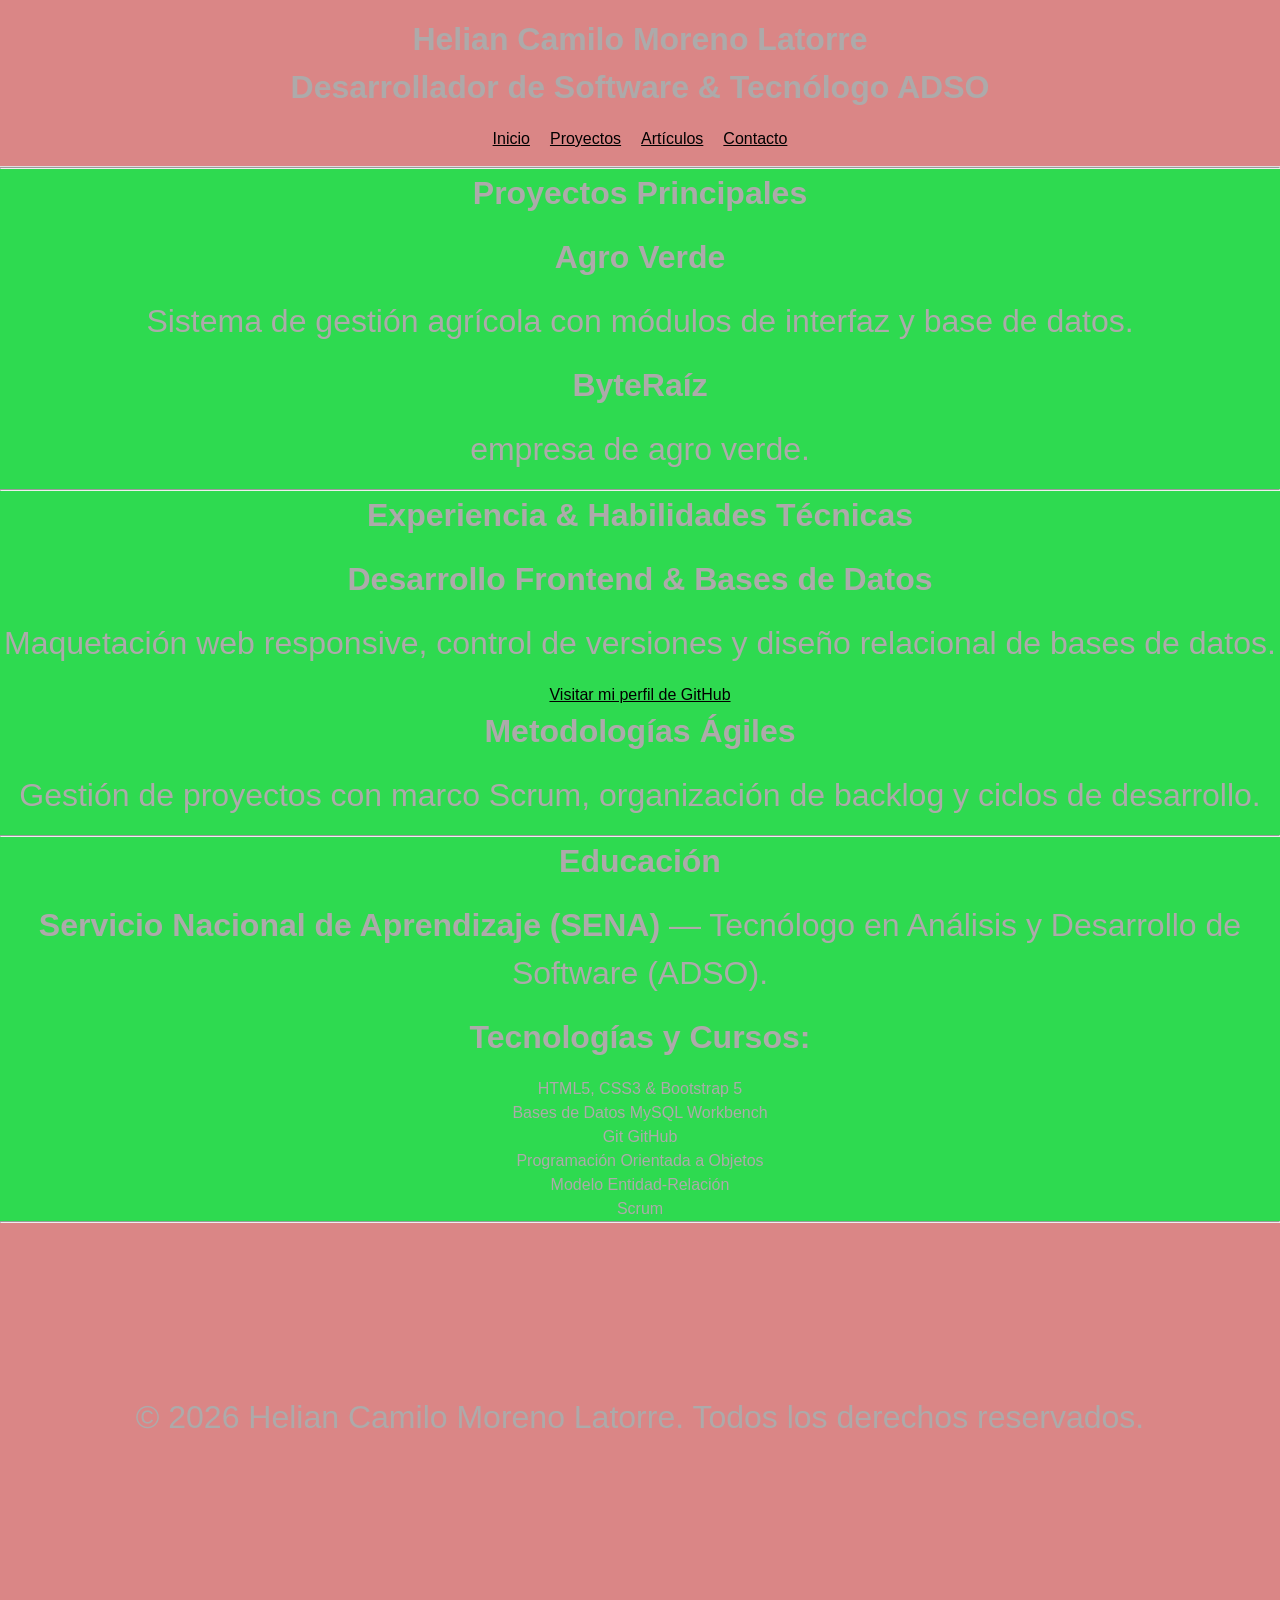
<file: index.html>
<!DOCTYPE html>
<html lang="es">
<head>
    <meta charset="UTF-8">
    <meta name="viewport" content="width=device-width, initial-scale=1.0">
    <meta name="description" content="Portafolio web de Helian Camilo Moreno Latorre. Proyectos, experiencia y formación en desarrollo de software.">
    <meta name="keywords" content="Helian Moreno, Desarrollador, HTML, Portafolio, Software, SENA">
    <meta name="author" content="Helian Camilo Moreno Latorre">
    <title>Inicio - Helian Camilo Moreno Latorre</title>

    <meta property="og:type" content="website">
    <meta property="og:url" content="https://helianmoreno05-sudo.github.io/Proyecto-2/">
    <meta property="og:title" content="ByteRaíz">
    <meta property="og:description" content="segundo trabajo de la guia.">
    <meta property="og:image" content="https://helianmoreno05-sudo.github.io/Proyecto-2/imagen-og.jpg">
    <meta property="og:site_name" content="ByteRaíz">

    <link rel="icon" type="image/svg+xml" href="letra-h.png">
<link rel="stylesheet" href="estilos.css">
</head>
<body>

    <!-- Encabezado y Navegación Principal -->
    <header>
        <h1>Helian Camilo Moreno Latorre</h1>
        <p><strong>Desarrollador de Software &amp; Tecnólogo ADSO</strong></p>
        <nav class="colorlinks">
            <ul>
                <li><a href="index.html">Inicio</a></li>
                <li><a href="proyectos.html">Proyectos</a></li>
                <li><a href="articulos.html">Artículos</a></li>
                <li><a href="contacto.html">Contacto</a></li>
            </ul>
        </nav>
    </header>

    <hr>

    <!-- Contenido Principal -->
    <main>

        <!-- Sección de Proyectos Destacados -->
        <section>
            <h2>Proyectos Principales</h2>
            <ul>
                <li>
                    <h3>Agro Verde</h3>
                    <p>Sistema de gestión agrícola con módulos de interfaz y base de datos.</p>
                </li>
                <li>
                    <h3>ByteRaíz</h3>
                    <p>empresa de agro verde.</p>
                </li>
               
            </ul>
        </section>

        <hr>

        <!-- Sección de Experiencia y Competencias -->
        <section>
            <h2>Experiencia &amp; Habilidades Técnicas</h2>
            
            <article class="a">
                <h3>Desarrollo Frontend &amp; Bases de Datos</h3>
                <p>Maquetación web responsive, control de versiones y diseño relacional de bases de datos.</p>
              <a href="https://github.com" target="_blank" rel="noopener noreferrer">Visitar mi perfil de GitHub</a>
            </article>

            <article>
                <h3>Metodologías Ágiles</h3>
                <p>Gestión de proyectos con marco Scrum, organización de backlog y ciclos de desarrollo.</p>
            </article>
        </section>

        <hr>

        <!-- Sección de Educación -->
        <section class="a">
            <h2>Educación</h2>
            <p><strong>Servicio Nacional de Aprendizaje (SENA)</strong> — Tecnólogo en Análisis y Desarrollo de Software (ADSO).</p>
            
            <h3>Tecnologías y Cursos:</h3>
            <ul>
                <li>HTML5, CSS3 &amp; Bootstrap 5</li>
                <li>Bases de Datos MySQL Workbench</li>
                <li>Git GitHub</li>
                <li>Programación Orientada a Objetos</li>
                <li>Modelo Entidad-Relación</li>
                <li>Scrum</li>
            </ul>
        </section>

    </main>

    <hr>

    <!-- Pie de página -->
    <footer>
        <p>&copy; 2026 Helian Camilo Moreno Latorre. Todos los derechos reservados.</p>
    </footer>

</body>
</html>
</file>
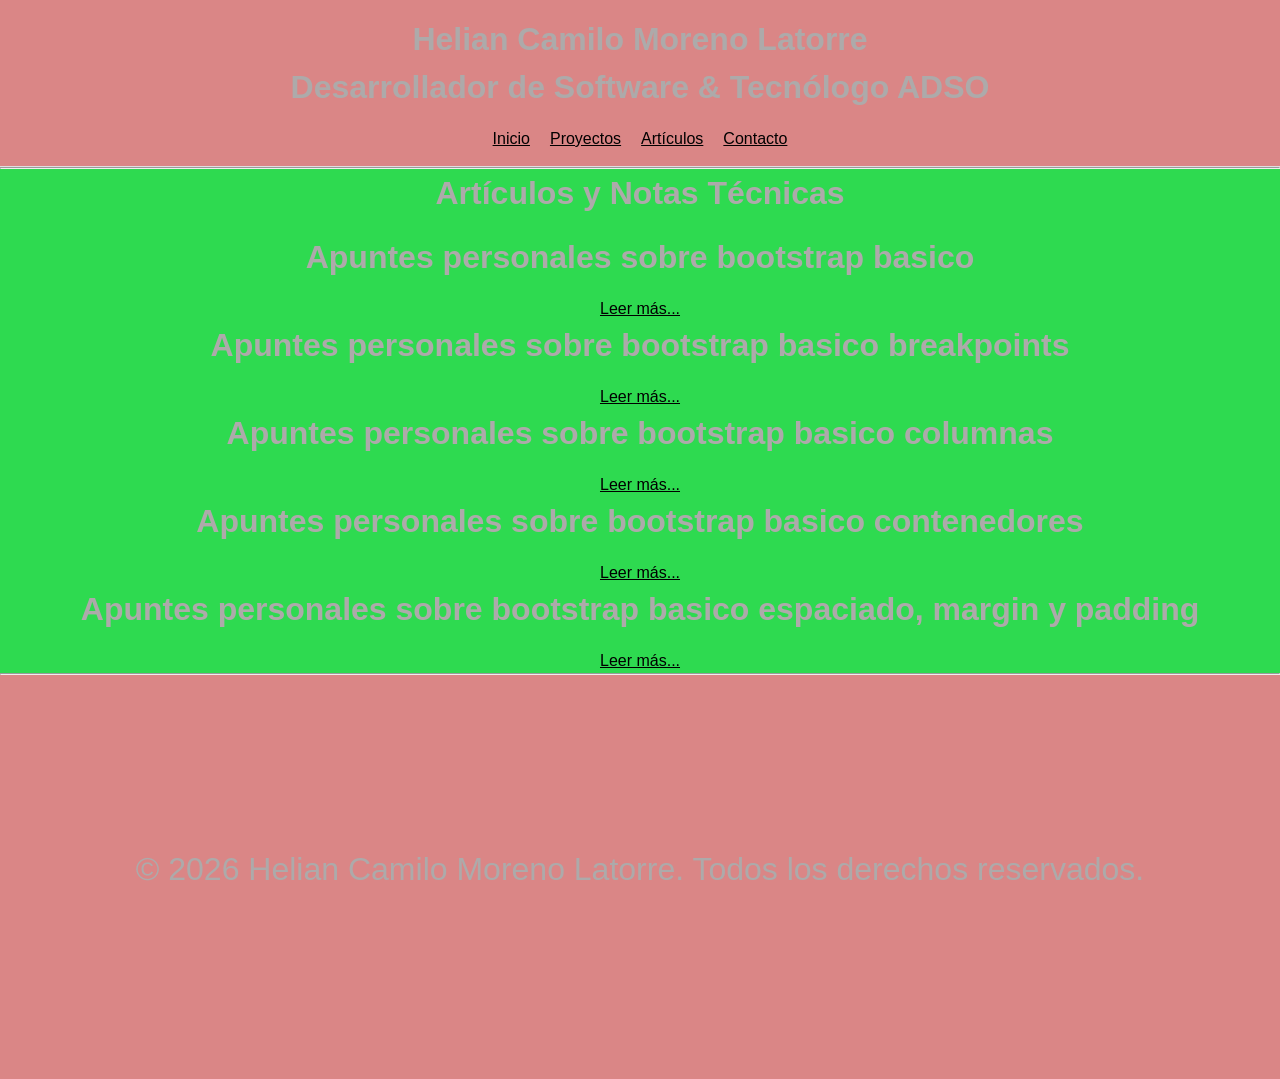
<file: articulos.html>
<!doctype html>
<html lang="es">
  <head>
    <meta charset="UTF-8" />
    <meta name="viewport" content="width=device-width, initial-scale=1.0" />
    <meta
      name="description"
      content="Artículos sobre desarrollo de software, HTML semántico y metodologías ágiles."
    />
    <meta
      name="keywords"
      content="Artículos, Blog, HTML5, MySQL, Scrum, Desarrollo Web"
    />
    <meta name="author" content="Helian Camilo Moreno Latorre" />
    <title>Artículos - Helian Camilo Moreno Latorre</title>
    <link rel="stylesheet" href="estilos.css">

  </head>
  <body>
    <header>
      <h1>Helian Camilo Moreno Latorre</h1>
      <p><strong>Desarrollador de Software &amp; Tecnólogo ADSO</strong></p>
        <nav class="colorlinks">
        <ul>
          <li><a href="index.html">Inicio</a></li>
          <li><a href="proyectos.html">Proyectos</a></li>
          <li><a href="articulos.html">Artículos</a></li>
          <li><a href="contacto.html">Contacto</a></li>
        </ul>
      </nav>
    </header>

    <hr />

    <main>
      <section>
        <h2>Artículos y Notas Técnicas</h2>

        <article class="b">
          <h3>Apuntes personales sobre bootstrap basico</h3>
          <a href="boostrap_INICIO.md">Leer más...</a>

                <h3>Apuntes personales sobre bootstrap basico breakpoints</h3>
          <a href="BOOTSTRAP_BREAKPOINTS.md">Leer más...</a>

                <h3>Apuntes personales sobre bootstrap basico columnas</h3>
          <a href="BOOTSTRAP_COLUMNAS.md">Leer más...</a>

                <h3>Apuntes personales sobre bootstrap basico contenedores</h3>
          <a href="BOOTSTRAP_CONTENEDORES.md">Leer más...</a>

      <h3>Apuntes personales sobre bootstrap basico espaciado, margin y padding</h3>
          <a href="BOOTSTRAP_ESPACIADO_MARGIN_PADDING_GAP.md">Leer más...</a>
        </article>
        
      </section>
    </main>

    <hr />

    <footer>
      <p>
        &copy; 2026 Helian Camilo Moreno Latorre. Todos los derechos reservados.
      </p>
    </footer>
  </body>
</html>
</file>
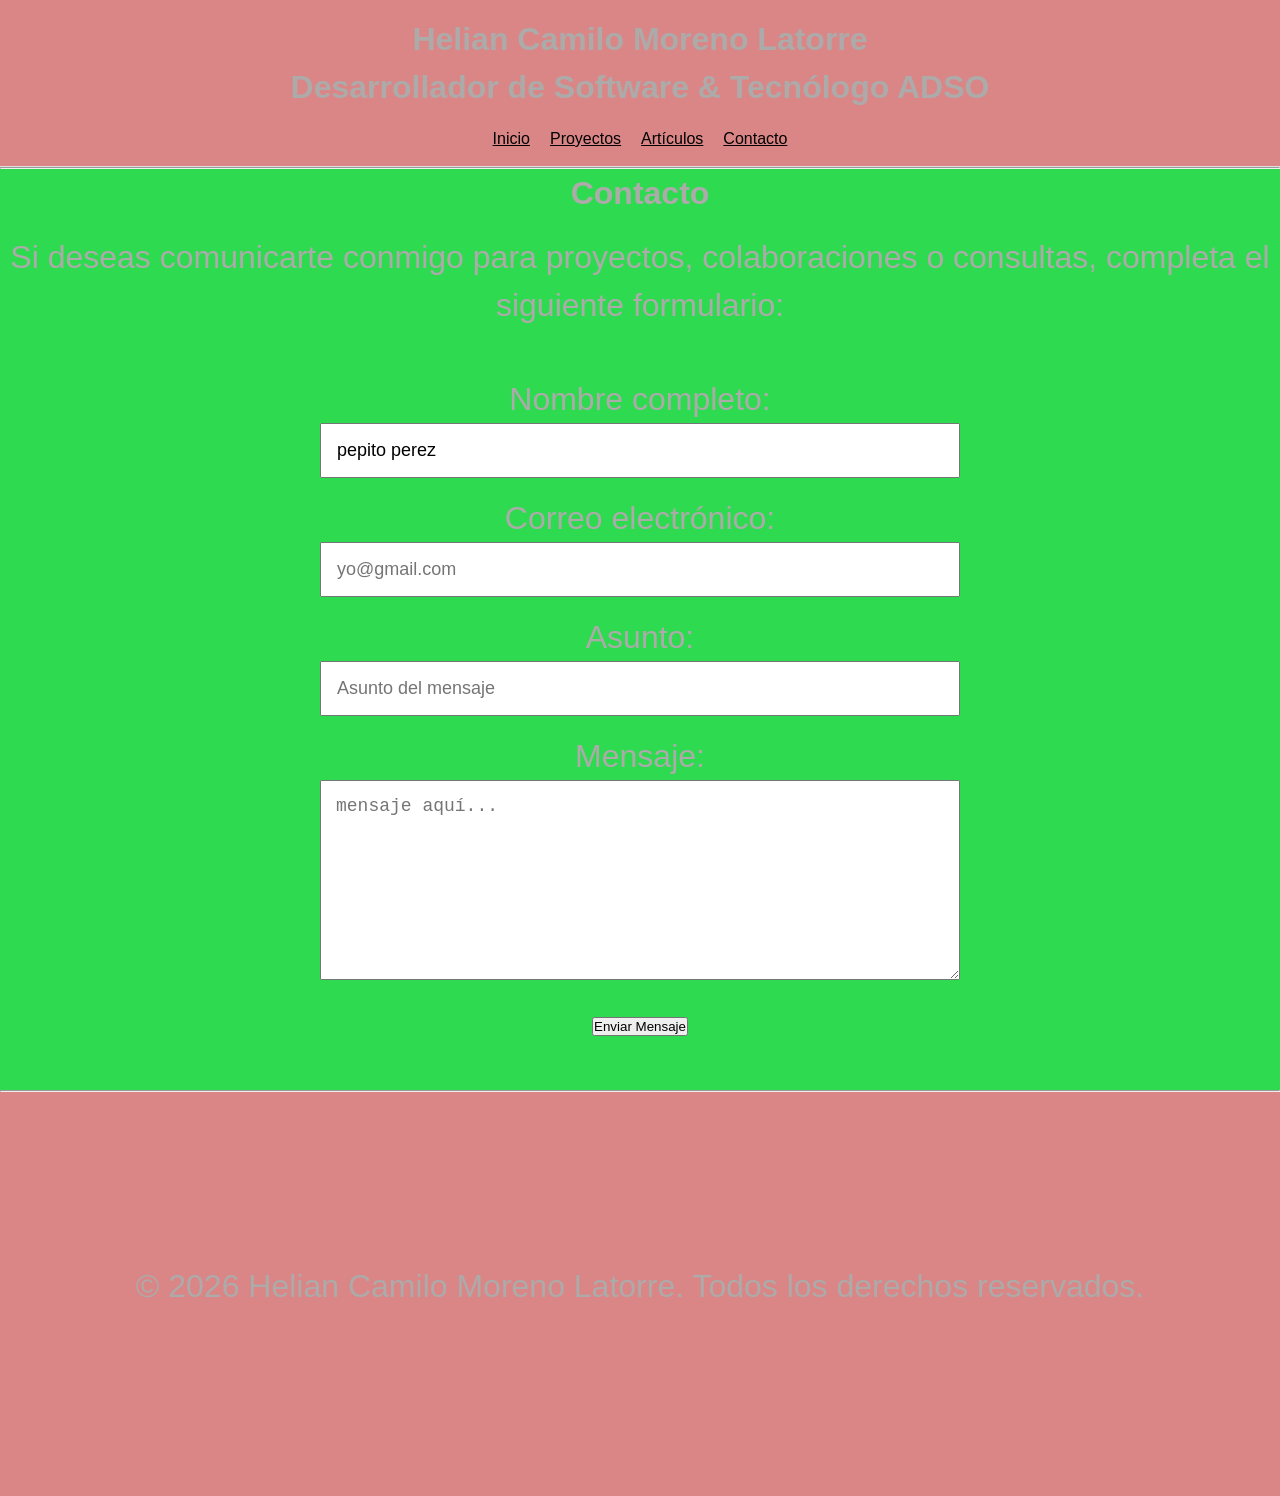
<file: contacto.html>
<!DOCTYPE html>
<html lang="es">
<head>
    <meta charset="UTF-8">
    <meta name="viewport" content="width=device-width, initial-scale=1.0">
    <meta name="description" content="Formulario de contacto para comunicarse con Helian Camilo Moreno Latorre.">
    <meta name="keywords" content="Contacto, Helian Moreno, Correo, Mensaje, Formulario">
    <meta name="author" content="Helian Camilo Moreno Latorre">
    <title>Contacto - Helian Camilo Moreno Latorre</title>
    <link rel="stylesheet" href="estilos.css">
</head>
<body>

    <header>
        <h1>Helian Camilo Moreno Latorre</h1>
        <p><strong>Desarrollador de Software &amp; Tecnólogo ADSO</strong></p>
        <nav class="colorlinks">
            <ul>
                <li><a href="index.html">Inicio</a></li>
                <li><a href="proyectos.html">Proyectos</a></li>
                <li><a href="articulos.html">Artículos</a></li>
                <li><a href="contacto.html">Contacto</a></li>
            </ul>
        </nav>
    </header>

    <hr>

    <main>
        <section   class="formulario" >
            <h2>Contacto</h2>
            <p>Si deseas comunicarte conmigo para proyectos, colaboraciones o consultas, completa el siguiente formulario:</p>

            <form    action="#" method="post">
                <p>
                    <label for="name">Nombre completo:</label><br>
                    <input type="text" id="name" name="name" value="pepito perez" placeholder="Tu nombre" required>
                </p>

                <p>
                    <label for="email">Correo electrónico:</label><br>
                    <input type="email" id="email" name="email" placeholder="yo@gmail.com" required>
                </p>

                <p>
                    <label for="subject">Asunto:</label><br>
                    <input type="text" id="subject" name="subject" placeholder="Asunto del mensaje">
                </p>

                <p>
                    <label for="message">Mensaje:</label><br>
                    <textarea id="message" name="message" rows="5" cols="30" placeholder="mensaje aquí..." required></textarea>
                </p>

                <p>
                    <button type="submit">Enviar Mensaje</button>
                </p>
            </form>
        </section>
    </main>

    <hr>

    <footer>
        <p>&copy; 2026 Helian Camilo Moreno Latorre. Todos los derechos reservados.</p>
    </footer>

</body>
</html>
</file>
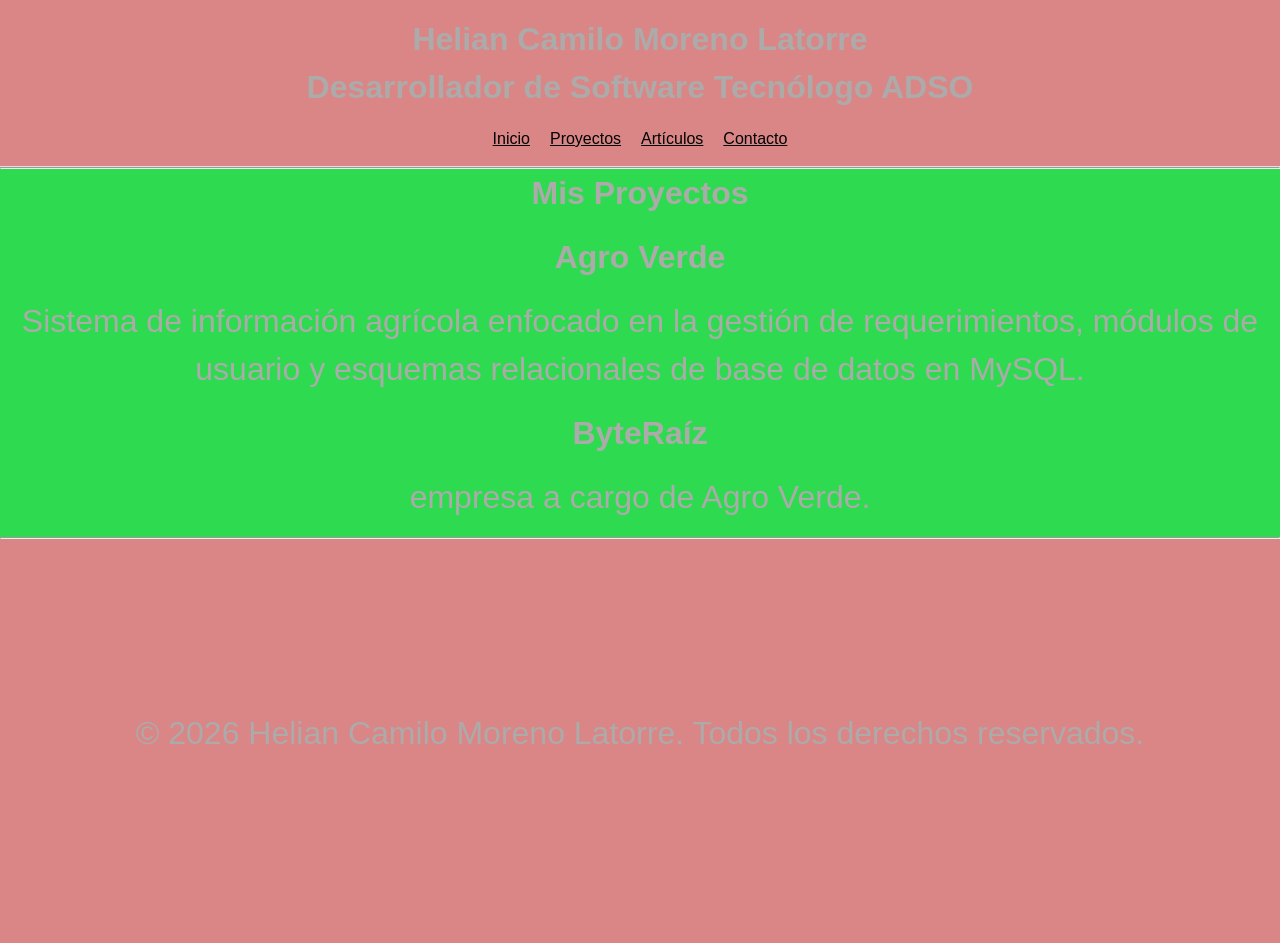
<file: proyectos.html>
<!DOCTYPE html>
<html lang="es">
<head>
    <meta charset="UTF-8">
    <meta name="viewport" content="width=device-width, initial-scale=1.0">
    <meta name="description" content="Listado de proyectos desarrollados por Helian Camilo Moreno Latorre.">
    <meta name="keywords" content="Proyectos, Agro Verde, ByteRaíz, AutoLavado Antolines, HTML, Software">
    <meta name="author" content="Helian Camilo Moreno Latorre">
    <title>Proyectos - Helian Camilo Moreno Latorre</title>
    <link rel="stylesheet" href="estilos.css">

</head>
<body>

    <header>
        <h1>Helian Camilo Moreno Latorre</h1>
        <p><strong>Desarrollador de Software Tecnólogo ADSO</strong></p>
        <nav class="colorlinks">
            <ul>
                <li><a href="index.html">Inicio</a></li>
                <li><a href="proyectos.html">Proyectos</a></li>
                <li><a href="articulos.html">Artículos</a></li>
                <li><a href="contacto.html">Contacto</a></li>
            </ul>
        </nav>
    </header>

    <hr>

    <main>
        <section>
            <h2>Mis Proyectos</h2>
            
            <article>
                <h3>Agro Verde</h3>
                <p>Sistema de información agrícola enfocado en la gestión de requerimientos, módulos de usuario y esquemas relacionales de base de datos en MySQL.</p>
            </article>

            <article>
                <h3>ByteRaíz</h3>
                <p>empresa a cargo de Agro Verde.</p>
            </article>
        </section>
    </main>

    <hr>

    <footer>
        <p>&copy; 2026 Helian Camilo Moreno Latorre. Todos los derechos reservados.</p>
    </footer>

</body>
</html>
</file>
<file: estilos.css>
@import url('https://fonts.googleapis.com/css2?family=Roboto:wght@100;300;400;500;700&display=swap');
:root{
    --color-fondo: #2eda50;
    --color: #adaaaa;
--caja: #da8686;
--borde: #e0e0e0;

}
@media (prefers-color-scheme: dark) {
    :root{
        --color-fondo: #897f61;
        --color  : #0e0101;
        --caja: #5717be;
        --borde: #e0e0e0;
        --h2: #030000;
        --h3: #255861;
        --p: #010000;
    }
}


*{  
margin: 0;
padding: 0;
box-sizing: border-box;
}

body{
    font-family: 'poppins', sans-serif;
    background-color: var(--color-fondo);
    color: var(--color);
    line-height: 1.5;
}
h2{
    font-size: 2rem;
    margin-bottom: 1rem;
    text-align: center;
    color: var(--h2);

}
h3{
    font-size: 2rem;
    margin-bottom: 1rem;
    text-align: center;
    color: var(--h3);

}
p{
    font-size: 2rem;
    margin-bottom: 1rem;
    text-align: center;
    color: var(--p);
}

header{
    background-color: var(--caja);
    padding: 15px 30px; 
    text-align: center;
    border-bottom: 1px solid var(--borde);
}
.a{
text-align: center;
}
.colorlinks ul{
    display: flex;
    justify-content: center;
    gap: 20px;
    list-style: none;
 
}
.colorlinks a {
    color: #020000;
}
a {
    color: #000000;
    text-align: center;
}

ul {
    list-style: none;
}
.b{
text-align: center;

}
footer{
    background-color: var(--caja);
    padding: 170px 30px; 
    text-align: center;
}
form{
    display: block;
    margin-bottom: 5px;
    max-width: 700px;
    margin: auto;
    padding: 30px;
   
}
input, textarea{
    display: block;
    width: 100%;
    padding: 15px;
   font-size: 18px;
}
textarea{
    height: 200px;
}
</file>
